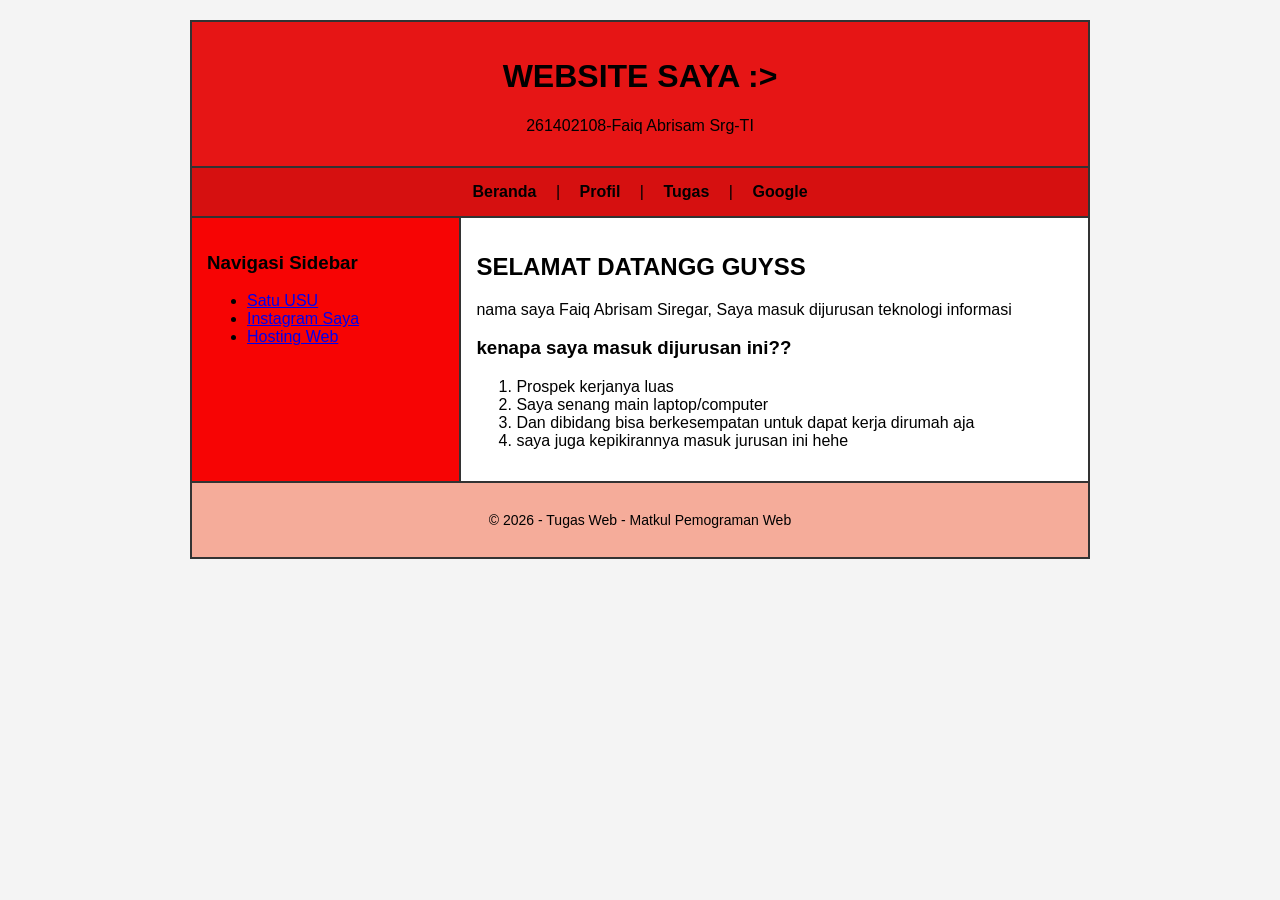
<file: index-lama.html>
<!DOCTYPE html>
<html lang="id">
<head>
    <meta charset="UTF-8">
    <meta name="viewport" content="width=device-width, initial-scale=1.0">
    <title>Tugas Individu HTML</title>
    <style>
        body {
            font-family: Arial, sans-serif;
            margin: 20px;
            background-color: #f4f4f4;
        }
        table {
            width: 100%;
            max-width: 900px;
            margin: 0 auto;
            border-collapse: collapse;
            background-color: #ffffff;
        }
        td {
            border: 2px solid #333;
            padding: 15px;
            vertical-align: top;
        }
        .header-cell {
            text-align: center;
            background-color: #e61515;
        }
        .menu-cell {
            text-align: center;
            background-color: #d61010;
        }
        .menu-cell a {
            margin: 0 15px;
            text-decoration: none;
            font-weight: bold;
            color: #020000;
        }
        .sidebar-cell {
            width: 30%;
            background-color: #f70404;
        }
        .content-cell {
            width: 70%;
        }
        .footer-cell {
            text-align: center;
            background-color: #f5ac9a;
            font-size: 14px;
        }
    </style>
</head>
<body>

    <table>
        <!-- 1. HEADER -->
        <tr>
            <td colspan="2" class="header-cell">
                <h1>WEBSITE SAYA :></h1>
                <p>261402108-Faiq Abrisam Srg-TI</p>
            </td>
        </tr>

        <!-- 2. MAIN MENU (HYPERLINK) -->
        <tr>
            <td colspan="2" class="menu-cell">
                <a href="#home">Beranda</a> |
                <a href="#profil">Profil</a> |
                <a href="#tugas">Tugas</a> |
                <a href="https://google.com" target="_blank">Google</a>
            </td>
        </tr>

        <!-- 3. SIDEBAR & ISI KONTEN WEB -->
        <tr>
            <!-- Sidebar -->
            <td class="sidebar-cell">
                <h3>Navigasi Sidebar</h3>
                <ul>
                    
                    <li><a href="https://satu.usu.ac.id">Satu USU</a></li>
                    <li><a href="https://www.instagram.com/faiqabri?igsi=YTB3ZGd0MnRwZjJm">Instagram Saya</a></li>
                    <li><a href="https://github.com">Hosting Web</a></li>
                </ul>
            </td>

            <!-- Isi Konten Web -->
            <td class="content-cell">
                <h2>SELAMAT DATANGG GUYSS</h2>
                <p> nama saya Faiq Abrisam Siregar, Saya masuk dijurusan teknologi informasi</p>

                <h3>kenapa saya masuk dijurusan ini??</h3>
                <ol>
                    <li>Prospek kerjanya luas</li>
                    <li>Saya senang main laptop/computer</li>
                    <li>Dan dibidang bisa berkesempatan untuk dapat kerja dirumah aja </li>
                    <li>saya juga kepikirannya masuk jurusan ini hehe</li>
                </ol>
            </td>
        </tr>

        <!-- 4. FOOTER -->
        <tr>
            <td colspan="2" class="footer-cell">
                <p>&copy; 2026 - Tugas Web - Matkul Pemograman Web</p>
            </td>
        </tr>
    </table>

</body>
</html>
</file>
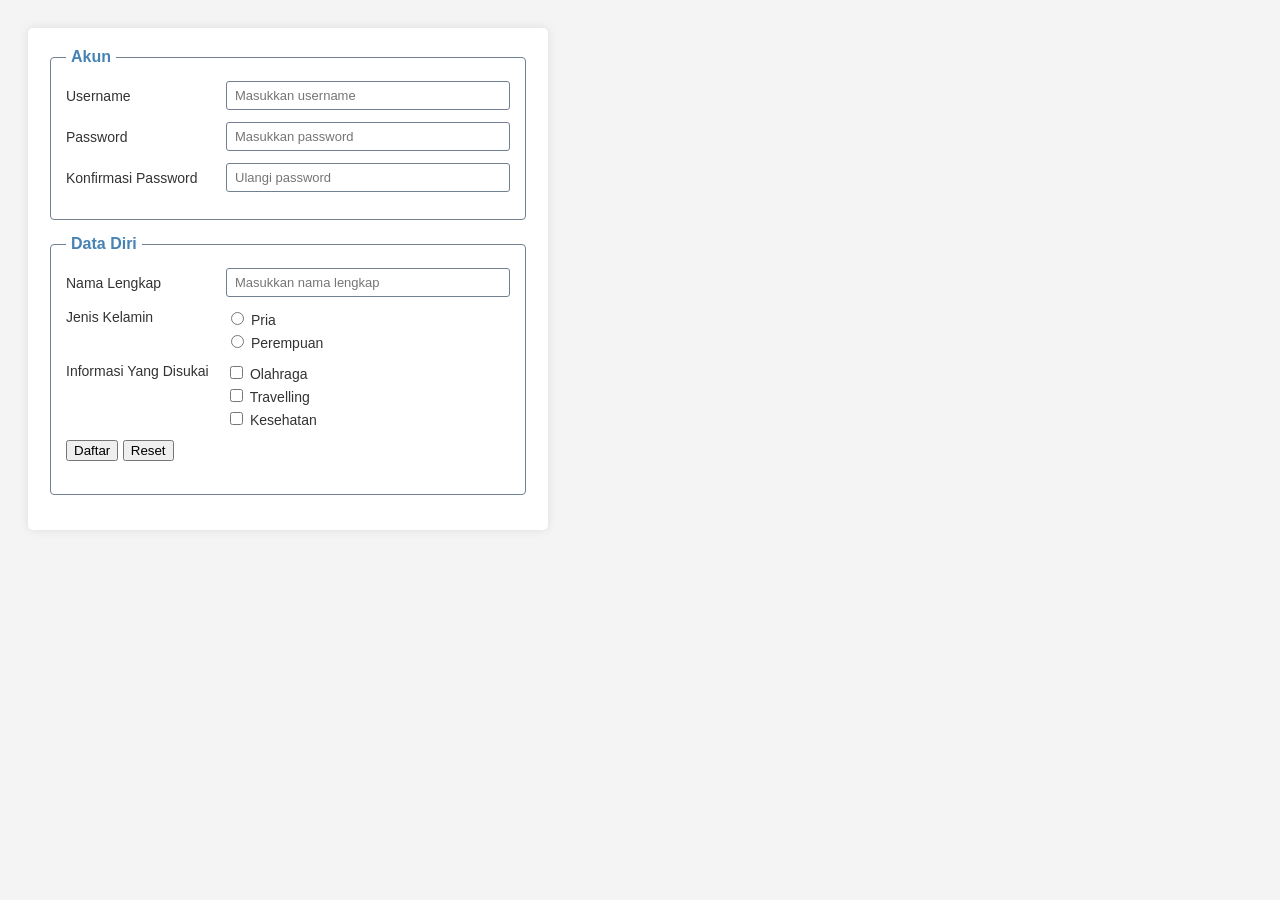
<file: index2.html>
<!DOCTYPE html>
<html lang="id">
<head>
    <meta charset="UTF-8">
    <meta name="viewport" content="width=device-width, initial-scale=1.0">
    <title>Tugas 2</title>
    
    <link rel="stylesheet" href="form.css">
</head>
<body>

    <form action="" method="post">
        <!-- Section Akun -->
        <fieldset>
            <legend>Akun</legend>
            
            <div class="form-group">
                <label for="username">Username</label>
                <!-- Input Type Text -->
                <input type="text" id="username" name="username" placeholder="Masukkan username">
            </div>
            
            <div class="form-group">
                <label for="password">Password</label>
                <!-- Input Type Password -->
                <input type="password" id="password" name="password" placeholder="Masukkan password">
            </div>
            
            <div class="form-group">
                <label for="konfirmasi">Konfirmasi Password</label>
                <input type="password" id="konfirmasi" name="konfirmasi" placeholder="Ulangi password">
            </div>
        </fieldset>

        
        <fieldset>
            <legend>Data Diri</legend>

            <div class="form-group">
                <label for="nama">Nama Lengkap</label>
                <!-- Input Type Text -->
                <input type="text" id="nama" name="nama" placeholder="Masukkan nama lengkap">
            </div>

    

            <div class="form-group align-top">
                <label>Jenis Kelamin</label>
                <div class="options-group">
                    <!-- Radio Button -->
                    <label><input type="radio" name="jk" value="Pria"> Pria</label>
                    <label><input type="radio" name="jk" value="Perempuan"> Perempuan</label>
                </div>
            </div>

            <div class="form-group align-top">
                <label>Informasi Yang Disukai</label>
                <div class="options-group">
                    <!-- Checkbox -->
                    <label><input type="checkbox" name="hobi[]" value="Olahraga"> Olahraga</label>
                    <label><input type="checkbox" name="hobi[]" value="Travelling"> Travelling</label>
                    <label><input type="checkbox" name="hobi[]" value="Kesehatan"> Kesehatan</label>
                </div>
            </div>

           
            
            <button type="submit">Daftar</button>
            <button type="reset">Reset</button>
            <br></br>
             
        </div>
    </form>
   

</body>
</html>
</file>
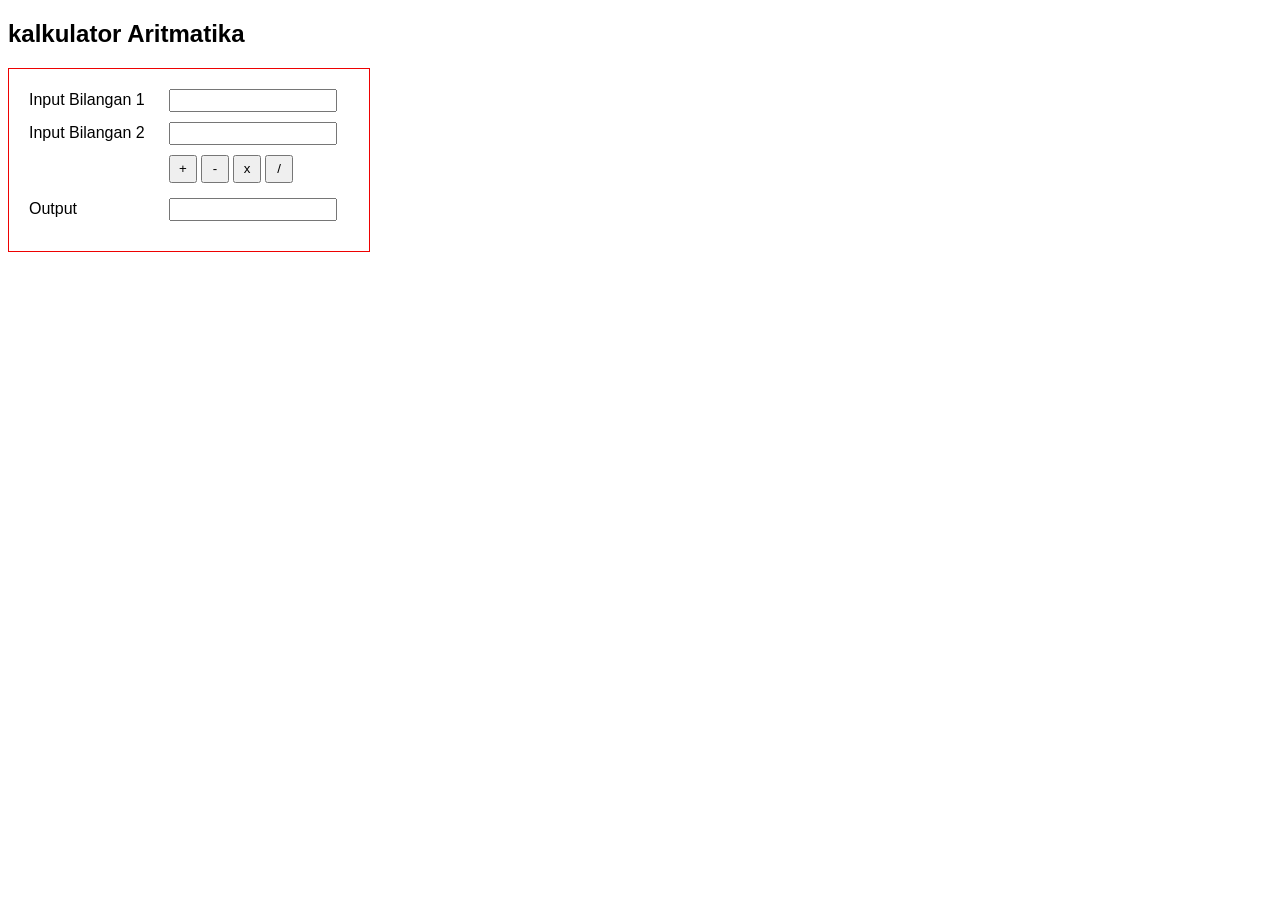
<file: tugas2.html>
<!DOCTYPE html>
<html lang="id">
<head>
    <meta charset="UTF-8">
    <title>Kalkulator</title>
    <style>
        body {
            font-family: sans-serif;
        }
        .box {
            border: 1px solid #ee0101;
            padding: 20px;
            width: 320px;
        }
        .form-group {
            display: flex;
            align-items: center;
            margin-bottom: 10px;
        }
        .form-group label {
            width: 140px;
        }
        .form-group input {
            width: 160px;
            padding: 2px;
        }
        .tombol-wrapper {
            margin-left: 140px;
            margin-bottom: 15px;
            display: flex;
            gap: 4px;
        }
        .tombol-wrapper button {
            width: 28px;
            height: 28px;
            cursor: pointer;
        }
    </style>
</head>
<body>

    <h2>kalkulator Aritmatika</h2>

    <div class="box">
        <div class="form-group">
            <label for="bil1">Input Bilangan 1</label>
            <input type="number" id="bil1">
        </div>

        <div class="form-group">
            <label for="bil2">Input Bilangan 2</label>
            <input type="number" id="bil2">
        </div>

        <div class="tombol-wrapper">
            <button onclick="hitung('+')">+</button>

            <button onclick="hitung('-')">-</button>

            <button onclick="hitung('*')">x</button>

            <button onclick="hitung('/')">/</button>
        </div>

        <div class="form-group">
            <label for="output">Output</label>
            <input type="text" id="output" readonly>
        </div>
    </div>

    <script>
        function hitung(operator) {
            let b1 = parseFloat(document.getElementById('bil1').value);

            let b2 = parseFloat(document.getElementById('bil2').value);

            let hasil = 0;

            if (isNaN(b1) || isNaN(b2)) {
                alert('Isi kedua angka dulu ya!');
                return;
            }

            if (operator === '+') hasil = b1 + b2;
            else if (operator === '-') hasil = b1 - b2;
            else if (operator === '*') hasil = b1 * b2;
            else if (operator === '/') {
                if (b2 === 0) {
                    alert('tdk bisa dibagi 0');
                    return;
                }
                hasil = b1 / b2;
            }

            document.getElementById('output').value = hasil;
        }
    </script>
</body>
</html>
</file>
<file: form.css>
body {
    font-family: Arial, sans-serif;
    background-color: #f4f4f4;
    padding: 20px;
}

form {
    width: 480px;
    background-color: #ffffff;
    padding: 20px;
    border-radius: 5px;
    box-shadow: 0 0 10px rgba(0, 0, 0, 0.1);
}

fieldset {
    border: 1px solid #708090;
    margin-bottom: 15px;
    padding: 15px;
    border-radius: 4px;
}

legend {
    color: #4682b4;
    font-weight: bold;
    padding: 0 5px;
}

/* Mengatur baris form agar label & input sejajar */
.form-group {
    display: flex;
    margin-bottom: 12px;
    align-items: center;
}

.form-group.align-top {
    align-items: flex-start;
}

.form-group label {
    width: 160px;
    font-size: 14px;
    color: #333;
}

/* Modifikasi input text, password, select, dan textarea */
.form-group input[type="text"],
.form-group input[type="password"],
.form-group select,
.form-group textarea {
    flex: 1;
    padding: 6px 8px;
    border: 1px solid #708090;
    border-radius: 3px;
    font-family: Arial, sans-serif;
    font-size: 13px;
}

.form-group textarea {
    resize: vertical;
}

/* Grup radio dan checkbox */
.options-group {
    display: flex;
    flex-direction: column;
    gap: 4px;
}

.options-group label {
    width: auto;
    font-weight: normal;
    cursor: pointer;
}

/* Styling Tombol Submit & Reset */
.button-group {
    margin-top: 15px;
}

.button-group button {
    padding: 6px 16px;
    border: 1px solid #708090;
    background-color: #e0e0e0;
    cursor: pointer;
    margin-right: 5px;
    font-size: 13px;
    border-radius: 3px;
}

.button-group button[type="submit"] {
    background-color: #4682b4;
    color: white;
    border-color: #36648b;
}

.button-group button:hover {
    opacity: 0.9;
}
</file>
